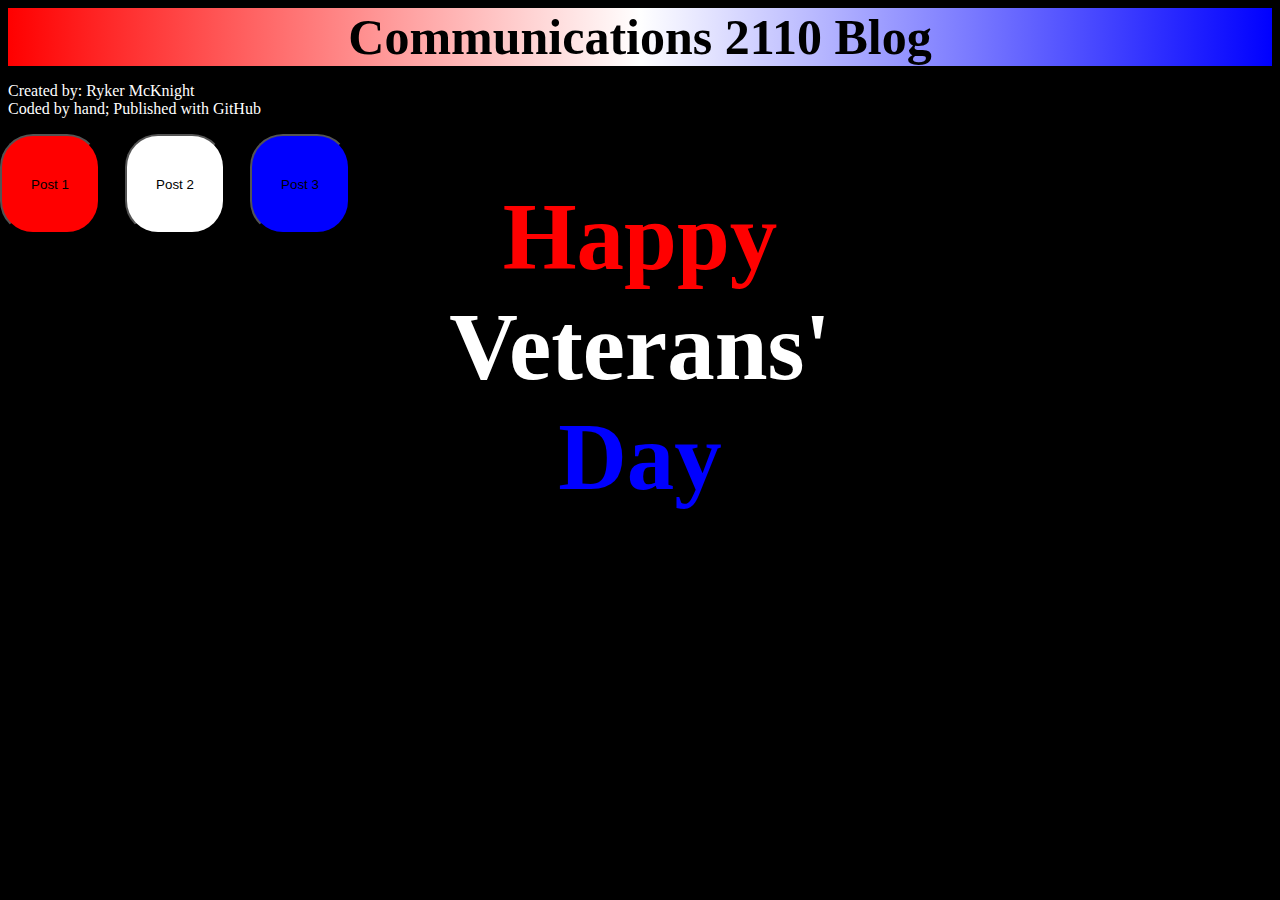
<file: index.html>
<html>
    <head>
        <title>Home Page</title>
    </head>
    <body style=background-color:black>
        <header><div id="Assignment"><strong>Communications 2110 Blog</strong></div>
        <p style=color:white;>Created by: Ryker McKnight<br>
        Coded by hand; Published with GitHub</p></header>
        <nav>
            <link rel="stylesheet" href="Style.css">
            <a href="Post_1_2.html">
                <button id="Post_Button" style="background-color:red; position:absolute;
                 left:0;">Post 1</button>
            </a>

            <a href="Post_2.html">
                <button id="Post_Button" style="background-color:white; position:absolute;
                left:125;">Post 2</button>
            </a>

            <a href="Post_3.html">
                <button id="Post_Button" style="background-color:blue; position:absolute;
                left:250;">Post 3</button>
            </a>
         </nav>
<h1 style="text-align: center;font-size:95px"><div style="color:red">Happy</div><div style="color:white">Veterans'</div>
    <div style="color:blue">Day</div></h1>
    </body>
</html>
</file>
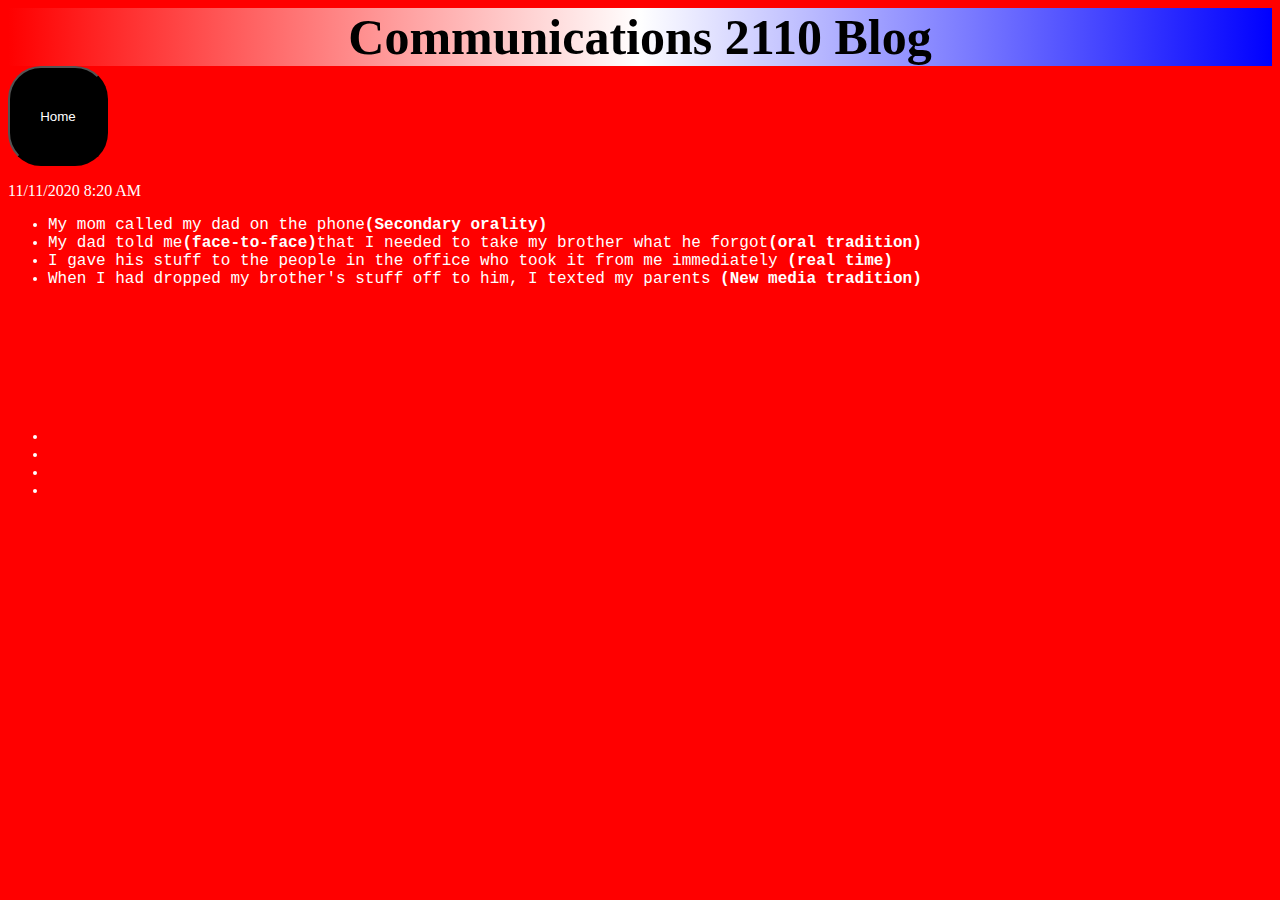
<file: Post_1.html>
<html>
    <head>
        <title>Post 1</title>
    </head>
    <body onload="main()" style=background-color:red>
        <script src="Functionality.js"></script>
        <link rel="stylesheet" href="Style.css">
        <header><div id="Assignment"><strong>Communications 2110 Blog</strong></div>
            <a href="index.html">
                <button id=post_button style="background-color:black;color:white">Home</button>
            </a>
        <p style=color:white;>11/11/2020 8:20 AM<br></header>
          <ul style="color:white;font-family:Courier">
            <li>My mom called my dad on the phone<strong>(Secondary orality)</strong></li>
            <li>My dad told me<strong>(face-to-face)</strong>that I needed to take my brother what
                he forgot<strong>(oral tradition)</strong></li>
            <li>I gave his stuff to the people in the office who took it from me immediately
                <strong>(real time)</strong></li>
            <li>When I had dropped my brother's stuff off to him, I texted my parents
                <strong>(New media tradition)</strong></li>
            </ul>
<br><br><br><br><br><br>
<ul style="color:white;font-family:Courier">
    <li id="Line1"></li>
    <li id="Line2"></li>
    <li id="Line3"></li>
    <li id="Line4"></li>
    </ul>
    </body>
    </html>
</file>
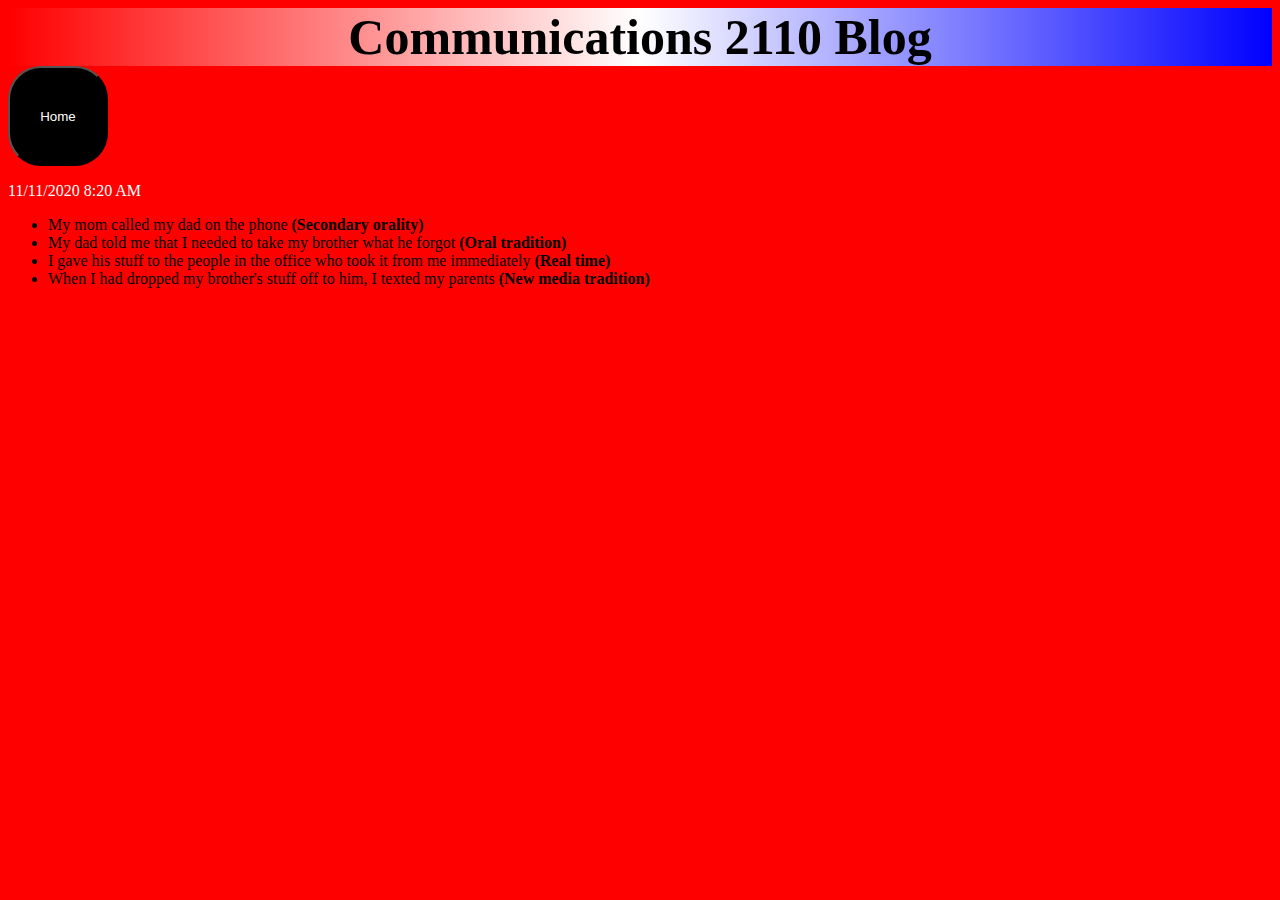
<file: Post_1_2.html>
<html>
    <head>
        <title>Post 1</title>
    </head>
    <body style=background-color:red>
        <link rel="stylesheet" href="Style.css">
        <header><div id="Assignment"><strong>Communications 2110 Blog</strong></div>
            <a href="index.html">
                <button id=post_button style="background-color:black;color:white">Home</button>
            </a>
        <p style=color:white;>11/11/2020 8:20 AM<br></header>
          <ul id="Extra-Credit1">
            <li>My mom called my dad on the phone <strong>(Secondary orality)</strong></li>
            <li>My dad told me that I needed to take my brother what he forgot <strong>
                (Oral tradition)</strong></li>
            <li>I gave his stuff to the people in the office who took it from me immediately
                <strong> (Real time)</strong></li>
            <li>When I had dropped my brother's stuff off to him, I texted my parents
                <strong> (New media tradition)</strong></li>
            </ul>
            </body>
        </html>
</file>
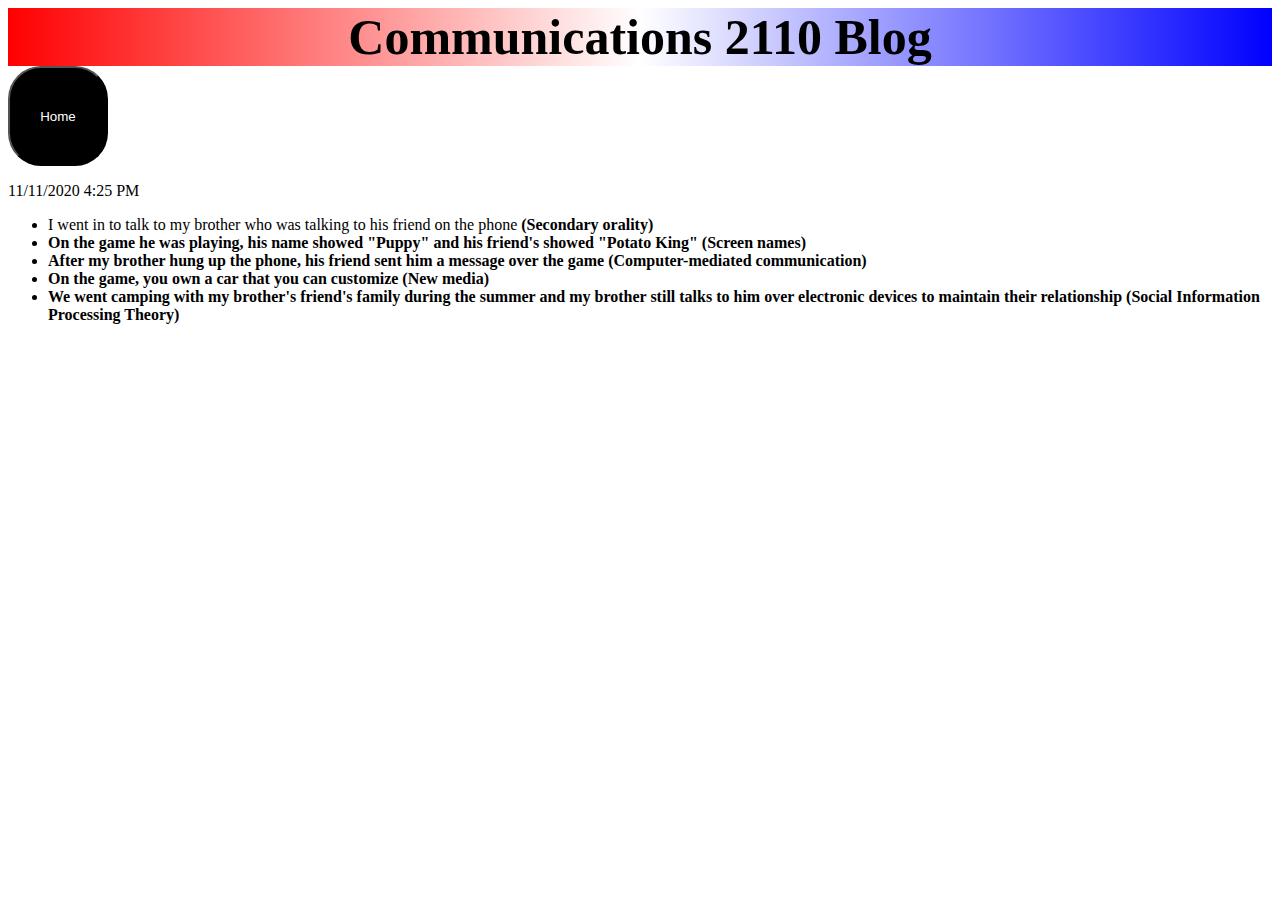
<file: Post_2.html>
<html>
    <head>
        <title>Post 2</title>
    </head>
    <body style=background-color:white>
        <link rel="stylesheet" href="Style.css">
        <header><div id="Assignment"><strong>Communications 2110 Blog</strong></div></header>
        <a href="index.html">
            <button id=post_button style="background-color:black;color:white">Home</button>
        </a>
    <p style=color:Black;>11/11/2020 4:25 PM<br></header>
      <ul id="Extra-Credit2">
        <li>I went in to talk to my brother who was talking to his friend on the phone <strong>
            (Secondary orality)</strong</li>
        <li>On the game he was playing, his name showed "Puppy" and his friend's showed
            "Potato King" <strong>(Screen names)</strong>
        <li>After my brother hung up the phone, his friend sent him a message over the game
            <strong> (Computer-mediated communication)</strong></li>
        <li>On the game, you own a car that you can customize <strong>(New media)</strong></li>
        <li>We went camping with my brother's friend's family during the summer and my brother
            still talks to him over electronic devices to maintain their relationship <strong>
            (Social Information Processing Theory)</strong></li>
        </ul>
        </body>
    </html>
</file>
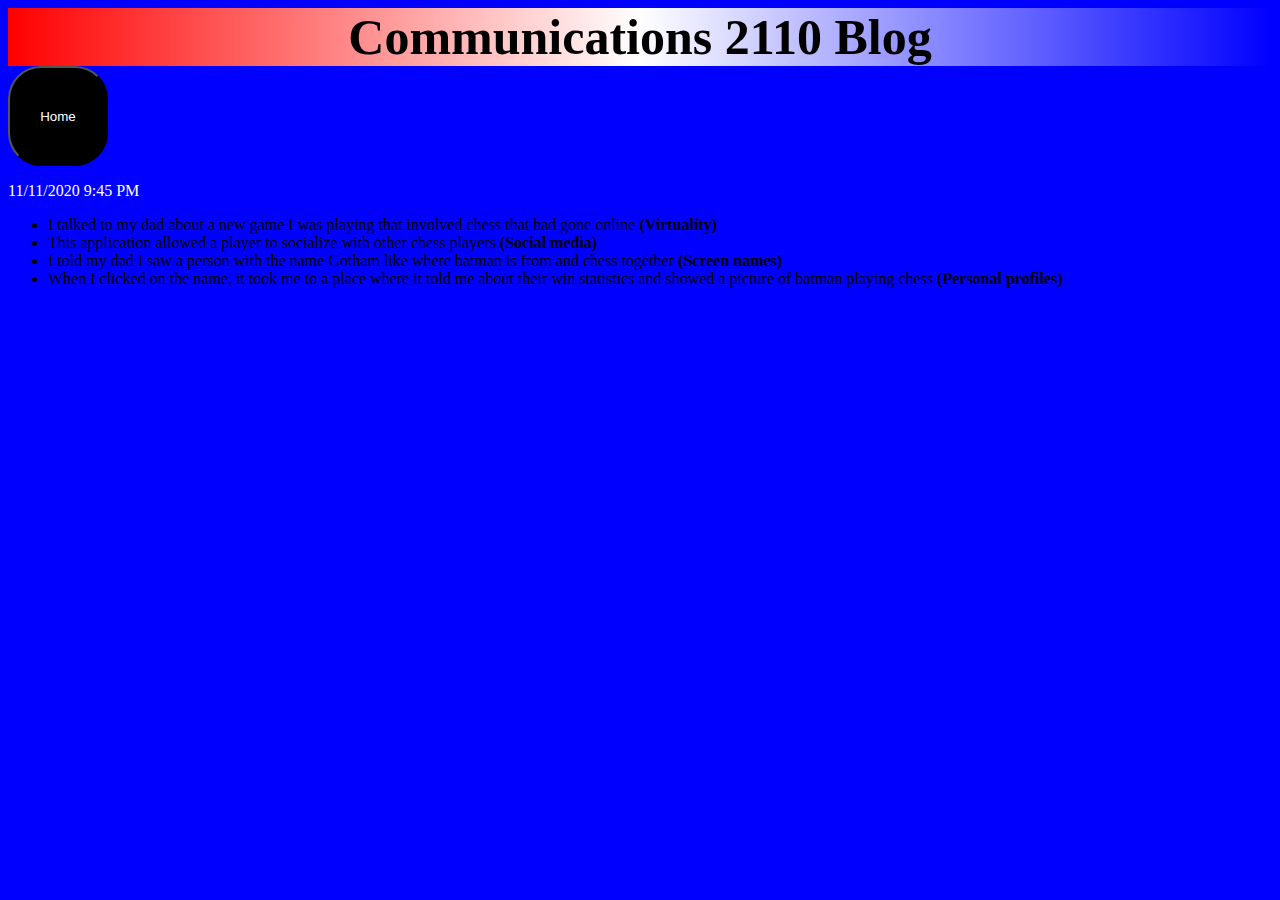
<file: Post_3.html>
<html>
    <head>
        <title>Post 3</title>
    </head>
    <body style=background-color:blue>
        <link rel="stylesheet" href="Style.css">
        <header><div id="Assignment"><strong>Communications 2110 Blog</strong></div></header>
        <a href="index.html">
                <button id=post_button style="background-color:black;color:white">Home</button>
            </a>
        <p style=color:white;>11/11/2020 9:45 PM<br></header>
          <ul id="Extra-Credit3">
            <li>I talked to my dad about a new game I was playing that involved chess that had gone
                online <strong>(Virtuality)</strong></li>
            <li>This application allowed a player to socialize with other chess players
                <strong> (Social media)</strong>
            <li>I told my dad I saw a person with the name Gotham like where batman is from and
                chess together<strong> (Screen names)</strong></li>
            <li>When I clicked on the name, it took me to a place where it told me about their
                win statistics and showed a picture of batman playing chess<strong> (Personal 
                    profiles)</strong></li>
            </ul>
            </body>
        </html>
</file>
<file: Style.css>
#Post_Button{
    height: 100;
    width: 100;
    border-radius: 33%
}
#Assignment{
    background-image: linear-gradient(to right,#ff0000,#FFFFFF,#0000ff);
    text-align: center;
    font-size: 50px;
}
div.Cover-ups{
    height: 25px;
    width: 25px;
    background-color: black;
    border: none;
    position: absolute;
    left: 140;
    top: 145;
}
#Extra-Credit1{
    animation-name:Text_color_change1;
    animation-duration: 15s;
    animation-iteration-count: infinite;
    animation-direction: alternate;
}
@keyframes Text_color_change1{
    0%  {color:Black;}
    50% {color:White;}
    100%{color:Blue;} 
}
#Extra-Credit2{
    animation-name:Text_color_change2;
    animation-duration: 15s;
    animation-iteration-count: infinite;
    animation-direction: alternate;
}
@keyframes Text_color_change2{
    0%  {color:Red;}
    50% {color:Black;}
    100%{color:Blue;} 
}
#Extra-Credit3{
    animation-name:Text_color_change3;
    animation-duration: 15s;
    animation-iteration-count: infinite;
    animation-direction: alternate;
}
@keyframes Text_color_change3{
    0%  {color:Red;}
    50% {color:White;}
    100%{color:Black;} 
}
</file>
